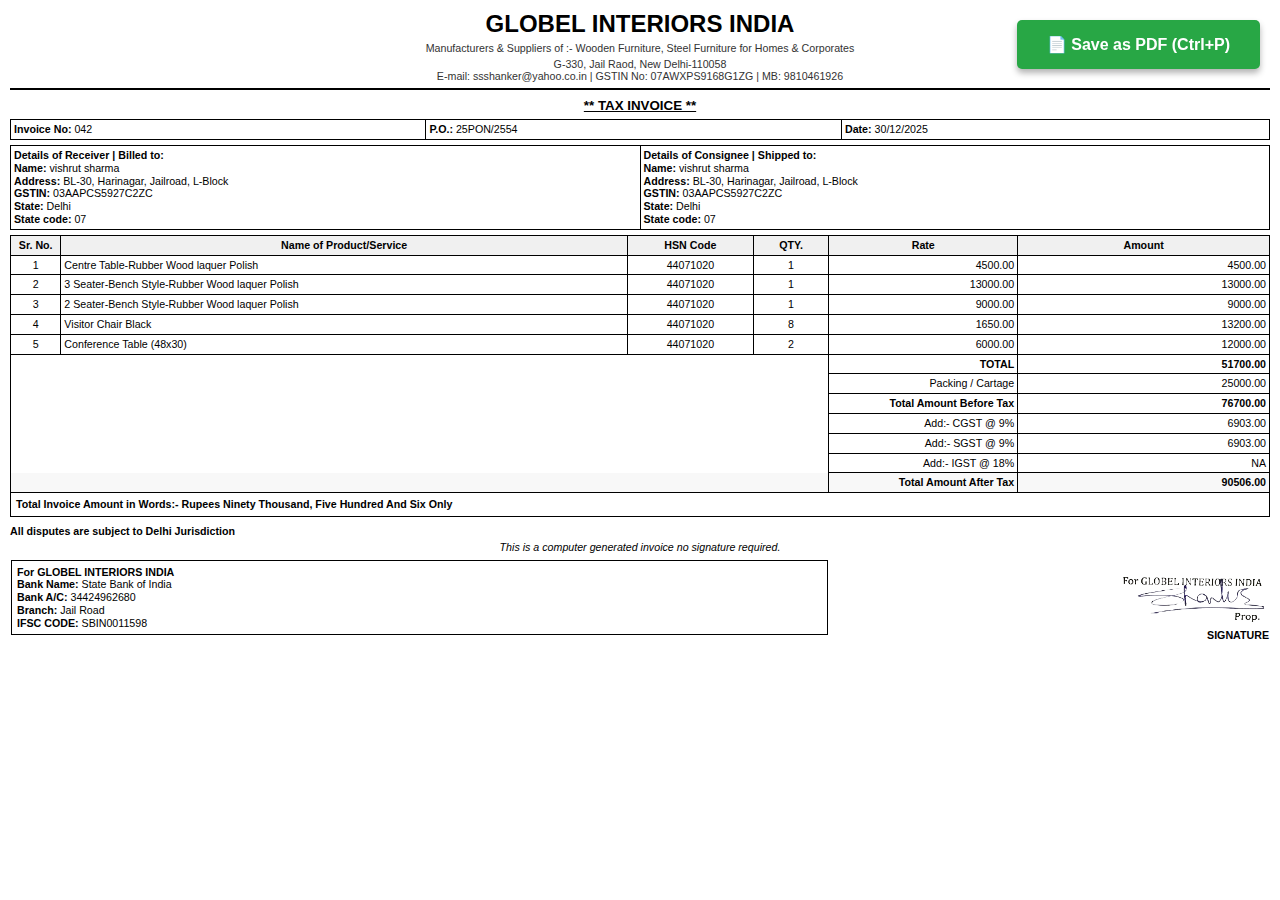
<file: generated_invoices/Invoice_042.html>
<!DOCTYPE html>
<html>
<head>
    <meta charset="UTF-8">
    <title>Tax Invoice - 042</title>
    <style>
        @page { size: A4; margin: 0.5cm; }
        @media print {
            .no-print { display: none !important; }
            body { margin: 0; padding: 5px; }
        }
        body {
            font-family: Arial, sans-serif;
            font-size: 9pt;
            line-height: 1.2;
            margin: 0;
            padding: 10px;
        }
        .header {
            text-align: center;
            border-bottom: 2px solid #000;
            padding-bottom: 5px;
            margin-bottom: 8px;
        }
        .company-name {
            font-size: 18pt;
            font-weight: bold;
            color: #000;
            margin-bottom: 3px;
        }
        .tagline {
            font-size: 8pt;
            color: #333;
            margin-bottom: 3px;
        }
        .company-details {
            font-size: 8pt;
            color: #333;
        }
        .invoice-title {
            text-align: center;
            font-weight: bold;
            text-decoration: underline;
            margin: 5px 0;
            font-size: 10pt;
        }
        .info-table {
            width: 100%;
            border-collapse: collapse;
            margin-bottom: 5px;
            font-size: 8pt;
        }
        .info-table td, .info-table th {
            border: 1px solid #000;
            padding: 3px;
            vertical-align: top;
        }
        .product-table {
            width: 100%;
            border-collapse: collapse;
            margin: 5px 0;
            font-size: 8pt;
        }
        .product-table th {
            background-color: #f0f0f0;
            border: 1px solid #000;
            padding: 3px;
            font-weight: bold;
        }
        .product-table td {
            border: 1px solid #000;
            padding: 3px;
        }
        .text-right {
            text-align: right;
        }
        .text-center {
            text-align: center;
        }
        .total-row {
            font-weight: bold;
            background-color: #f8f8f8;
        }
        .footer {
            margin-top: 8px;
            font-size: 8pt;
        }
        .footer-note {
            font-style: italic;
            text-align: center;
            margin: 5px 0;
        }
        .bank-details {
            border: 1px solid #000;
            padding: 5px;
        }
        .signature-section {
            text-align: right;
            padding-top: 10px;
        }
    </style>
</head>
<body>
    <!-- Header -->
    <div class="header">
        <div class="company-name">GLOBEL INTERIORS INDIA</div>
        <div class="tagline">Manufacturers &amp; Suppliers of :- Wooden Furniture, Steel Furniture for Homes &amp; Corporates</div>
        <div class="company-details">
            G-330, Jail Raod, New Delhi-110058<br>
            E-mail: ssshanker@yahoo.co.in | GSTIN No: 07AWXPS9168G1ZG
             | MB: 9810461926
        </div>
    </div>

    <div class="invoice-title">** TAX INVOICE **</div>

    <!-- Invoice Info Table -->
    <table class="info-table">
        <tr>
            <td style="width: 33%;"><strong>Invoice No:</strong> 042</td>
            <td style="width: 33%;"><strong>P.O.:</strong> 25PON/2554</td>
            <td style="width: 34%;"><strong>Date:</strong> 30/12/2025</td>
        </tr>
    </table>

    <!-- Billing and Shipping Table -->
    <table class="info-table">
        <tr>
            <td style="width: 50%;">
                <strong>Details of Receiver | Billed to:</strong><br>
                <strong>Name:</strong> vishrut sharma<br>
                <strong>Address:</strong> BL-30, Harinagar, Jailroad, L-Block<br>
                <strong>GSTIN:</strong> 03AAPCS5927C2ZC<br>
                <strong>State:</strong> Delhi<br>
                <strong>State code:</strong> 07
            </td>
            <td style="width: 50%;">
                <strong>Details of Consignee | Shipped to:</strong><br>
                <strong>Name:</strong> vishrut sharma<br>
                <strong>Address:</strong> BL-30, Harinagar, Jailroad, L-Block<br>
                <strong>GSTIN:</strong> 03AAPCS5927C2ZC<br>
                <strong>State:</strong> Delhi<br>
                <strong>State code:</strong> 07
            </td>
        </tr>
    </table>

    <!-- Products Table -->
    <table class="product-table">
        <thead>
            <tr>
                <th style="width: 4%;">Sr. No.</th>
                <th style="width: 45%;">Name of Product/Service</th>
                <th style="width: 10%;">HSN Code</th>
                <th style="width: 6%;">QTY.</th>
                <th style="width: 15%;">Rate</th>
                <th style="width: 20%;">Amount</th>
            </tr>
        </thead>
        <tbody>
            
            <tr>
                <td class="text-center">1</td>
                <td>Centre Table-Rubber Wood laquer Polish</td>
                <td class="text-center">44071020</td>
                <td class="text-center">1</td>
                <td class="text-right">4500.00</td>
                <td class="text-right">4500.00</td>
            </tr>
            
            <tr>
                <td class="text-center">2</td>
                <td>3 Seater-Bench Style-Rubber Wood laquer Polish</td>
                <td class="text-center">44071020</td>
                <td class="text-center">1</td>
                <td class="text-right">13000.00</td>
                <td class="text-right">13000.00</td>
            </tr>
            
            <tr>
                <td class="text-center">3</td>
                <td>2 Seater-Bench Style-Rubber Wood laquer Polish</td>
                <td class="text-center">44071020</td>
                <td class="text-center">1</td>
                <td class="text-right">9000.00</td>
                <td class="text-right">9000.00</td>
            </tr>
            
            <tr>
                <td class="text-center">4</td>
                <td>Visitor Chair Black</td>
                <td class="text-center">44071020</td>
                <td class="text-center">8</td>
                <td class="text-right">1650.00</td>
                <td class="text-right">13200.00</td>
            </tr>
            
            <tr>
                <td class="text-center">5</td>
                <td>Conference Table (48x30)</td>
                <td class="text-center">44071020</td>
                <td class="text-center">2</td>
                <td class="text-right">6000.00</td>
                <td class="text-right">12000.00</td>
            </tr>
            

            <!-- Totals Section -->
            <tr>
                <td colspan="4" style="border-top: none; border-bottom: none; border-right: none;"></td>
                <td class="text-right"><strong>TOTAL</strong></td>
                <td class="text-right"><strong>51700.00</strong></td>
            </tr>

            
            <tr>
                <td colspan="4" style="border-top: none; border-bottom: none; border-right: none;"></td>
                <td class="text-right">Packing / Cartage</td>
                <td class="text-right">25000.00</td>
            </tr>
            

            <tr>
                <td colspan="4" style="border-top: none; border-bottom: none; border-right: none;"></td>
                <td class="text-right"><strong>Total Amount Before Tax</strong></td>
                <td class="text-right"><strong>76700.00</strong></td>
            </tr>

            <tr>
                <td colspan="4" style="border-top: none; border-bottom: none; border-right: none;"></td>
                <td class="text-right">Add:- CGST @ 9%</td>
                <td class="text-right">6903.00</td>
            </tr>

            <tr>
                <td colspan="4" style="border-top: none; border-bottom: none; border-right: none;"></td>
                <td class="text-right">Add:- SGST @ 9%</td>
                <td class="text-right">6903.00</td>
            </tr>

            <tr>
                <td colspan="4" style="border-top: none; border-bottom: none; border-right: none;"></td>
                <td class="text-right">Add:- IGST @ 18%</td>
                <td class="text-right">NA</td>
            </tr>

            <tr class="total-row">
                <td colspan="4" style="border-top: none; border-bottom: none; border-right: none;"></td>
                <td class="text-right"><strong>Total Amount After Tax</strong></td>
                <td class="text-right"><strong>90506.00</strong></td>
            </tr>

            <tr>
                <td colspan="6" style="padding: 5px;">
                    <strong>Total Invoice Amount in Words:- Rupees Ninety Thousand, Five Hundred And Six Only</strong>
                </td>
            </tr>
        </tbody>
    </table>

    <!-- Footer -->
    <div class="footer">
        <p style="margin: 3px 0;"><strong>All disputes are subject to Delhi Jurisdiction</strong></p>

        <div class="footer-note" style="margin: 3px 0;">
            This is a computer generated invoice no signature required.
        </div>

        <table style="width: 100%; border-collapse: collapse; margin-top: 5px;">
            <tr>
                <td style="width: 65%; vertical-align: top;">
                    <div class="bank-details">
                        <strong>For GLOBEL INTERIORS INDIA</strong><br>
                        <strong>Bank Name:</strong> State Bank of India<br>
                        <strong>Bank A/C:</strong> 34424962680<br>
                        <strong>Branch:</strong> Jail Road<br>
                        <strong>IFSC CODE:</strong> SBIN0011598
                    </div>
                </td>
                <td style="width: 35%; vertical-align: bottom; text-align: right;">
                    <div class="signature-section">
                        <img src="/static/images/signature.png" alt="Signature" style="max-width: 150px; height: auto;"><br>
                        <strong>SIGNATURE</strong>
                    </div>
                </td>
            </tr>
        </table>
    </div>

    <!-- Print to PDF Button -->
    <div class="no-print" style="position: fixed; top: 20px; right: 20px; z-index: 9999;">
        <button onclick="window.print()" style="
            background-color: #28a745;
            color: white;
            padding: 15px 30px;
            border: none;
            border-radius: 5px;
            font-size: 16px;
            font-weight: bold;
            cursor: pointer;
            box-shadow: 0 4px 6px rgba(0,0,0,0.3);
        ">
            📄 Save as PDF (Ctrl+P)
        </button>
    </div>

    <script>
        // Auto-trigger print dialog on page load (optional - comment out if annoying)
        // window.addEventListener('load', function() {
        //     setTimeout(() => window.print(), 500);
        // });
    </script>
</body>
</html>
</file>
